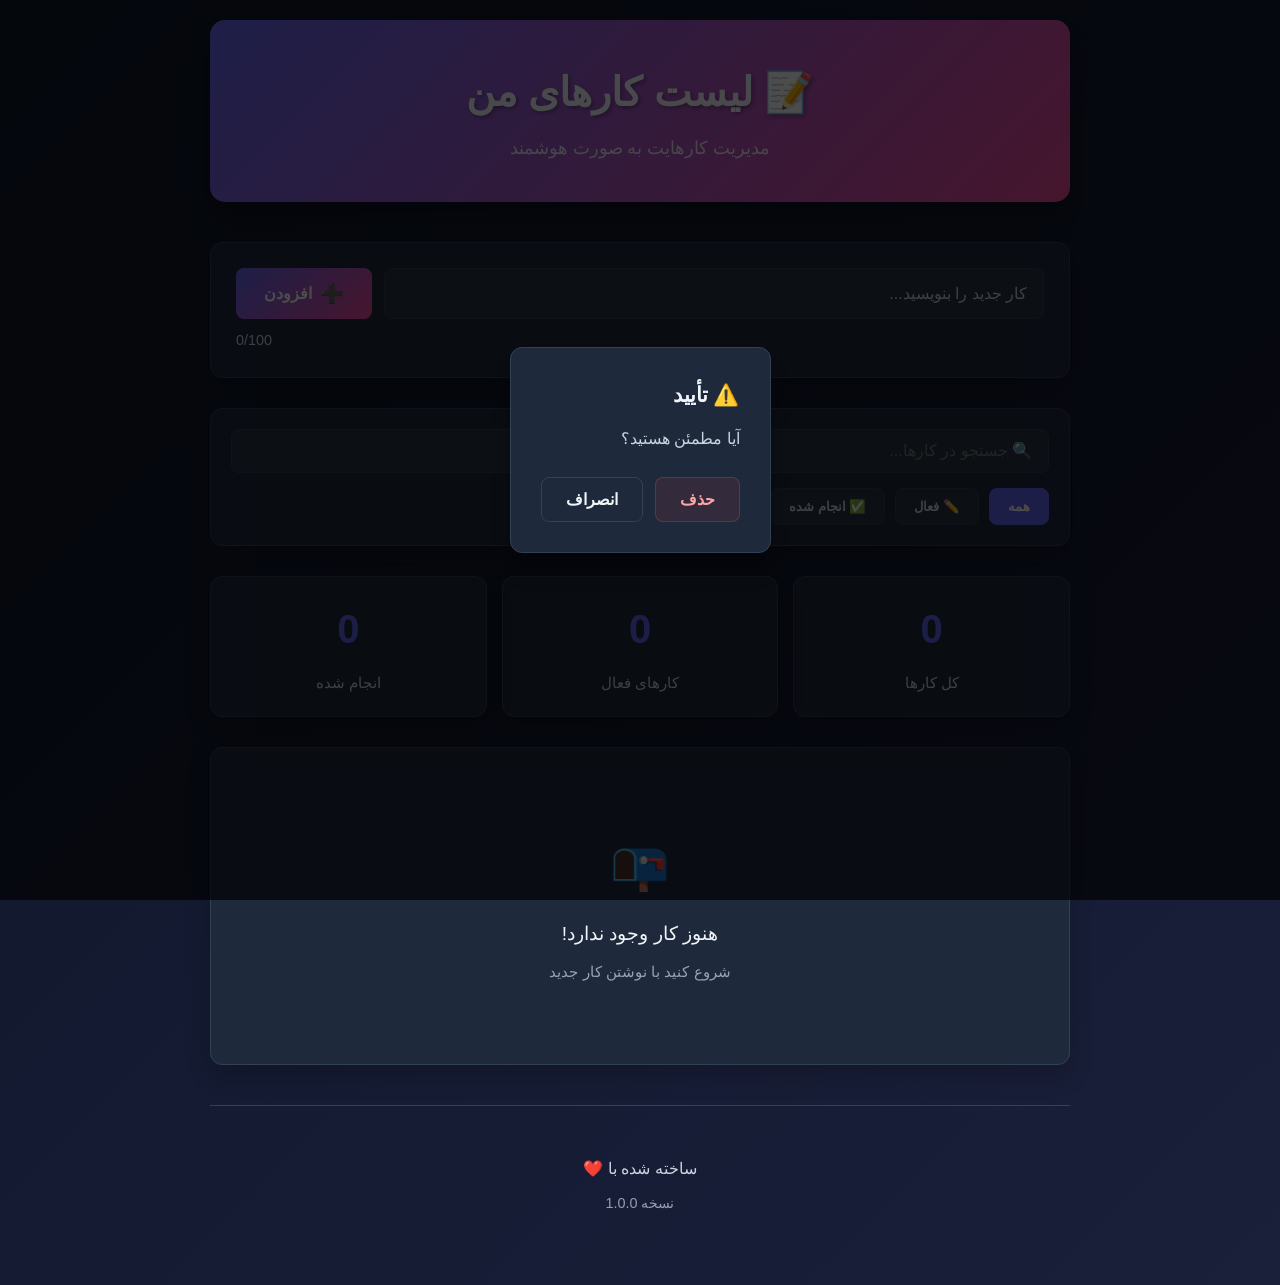
<file: index.html>
<!DOCTYPE html>
<html lang="fa" dir="rtl">
<head>
    <meta charset="UTF-8">
    <meta name="viewport" content="width=device-width, initial-scale=1.0">
    <title>لیست کارها - To-Do List</title>
    <link rel="stylesheet" href="css/style.css">
</head>
<body>
    <div class="container">
        <header class="header">
            <div class="header-content">
                <h1 class="title">📝 لیست کارهای من</h1>
                <p class="subtitle">مدیریت کارهایت به صورت هوشمند</p>
            </div>
        </header>

        <main class="main">
            <!-- بخش ورودی -->
            <section class="input-section">
                <div class="input-container">
                    <input 
                        type="text" 
                        id="taskInput" 
                        class="task-input" 
                        placeholder="کار جدید را بنویسید..."
                        maxlength="100"
                    >
                    <button id="addBtn" class="btn btn-add">
                        <span class="btn-icon">➕</span>
                        <span class="btn-text">افزودن</span>
                    </button>
                </div>
                <div class="input-info">
                    <span id="charCount">0</span>/100
                </div>
            </section>

            <!-- بخش فیلتر و جستجو -->
            <section class="filter-section">
                <div class="filter-container">
                    <input 
                        type="text" 
                        id="searchInput" 
                        class="search-input" 
                        placeholder="🔍 جستجو در کارها..."
                    >
                    <div class="filter-buttons">
                        <button class="filter-btn active" data-filter="all">
                            همه
                        </button>
                        <button class="filter-btn" data-filter="active">
                            ✏️ فعال
                        </button>
                        <button class="filter-btn" data-filter="completed">
                            ✅ انجام شده
                        </button>
                    </div>
                </div>
            </section>

            <!-- آمار کارها -->
            <section class="stats-section">
                <div class="stat-card">
                    <div class="stat-number" id="totalCount">0</div>
                    <div class="stat-label">کل کارها</div>
                </div>
                <div class="stat-card">
                    <div class="stat-number" id="activeCount">0</div>
                    <div class="stat-label">کارهای فعال</div>
                </div>
                <div class="stat-card">
                    <div class="stat-number" id="completedCount">0</div>
                    <div class="stat-label">انجام شده</div>
                </div>
            </section>

            <!-- لیست کارها -->
            <section class="tasks-section">
                <div id="tasksList" class="tasks-list">
                    <div class="empty-state">
                        <p class="empty-icon">📭</p>
                        <p class="empty-text">هنوز کار اضافه نشده!</p>
                        <p class="empty-hint">شروع کنید با نوشتن کار جدید</p>
                    </div>
                </div>
            </section>

            <!-- دکمه‌های اقدام -->
            <section class="actions-section" id="actionsSection" style="display: none;">
                <button id="clearCompletedBtn" class="btn btn-secondary">
                    🗑️ حذف کارهای انجام شده
                </button>
                <button id="clearAllBtn" class="btn btn-danger">
                    ⚠️ پاک کردن همه
                </button>
            </section>
        </main>

        <footer class="footer">
            <p>ساخته شده با ❤️</p>
            <p class="version">نسخه 1.0.0</p>
        </footer>
    </div>

    <!-- Modal برای تأیید حذف -->
    <div id="confirmModal" class="modal" style="display: none;">
        <div class="modal-content">
            <h3 class="modal-title">⚠️ تأیید</h3>
            <p class="modal-message" id="modalMessage">آیا مطمئن هستید؟</p>
            <div class="modal-actions">
                <button id="confirmBtn" class="btn btn-danger">حذف</button>
                <button id="cancelBtn" class="btn btn-secondary">انصراف</button>
            </div>
        </div>
    </div>

    <script src="js/script.js"></script>
</body>
</html>
</file>
<file: css/style.css>
* {
    margin: 0;
    padding: 0;
    box-sizing: border-box;
}

:root {
    --primary-color: #6366f1;
    --secondary-color: #ec4899;
    --success-color: #10b981;
    --danger-color: #ef4444;
    --warning-color: #f59e0b;
    --bg-color: #0f172a;
    --card-bg: #1e293b;
    --text-color: #f1f5f9;
    --text-secondary: #cbd5e1;
    --border-color: #334155;
    --transition: all 0.3s ease;
}

body {
    font-family: 'Segoe UI', Tahoma, Geneva, Verdana, sans-serif;
    background: linear-gradient(135deg, var(--bg-color) 0%, #1a1f3a 100%);
    color: var(--text-color);
    line-height: 1.6;
    min-height: 100vh;
    overflow-x: hidden;
}

.container {
    max-width: 900px;
    margin: 0 auto;
    padding: 20px;
}

/* Header */
.header {
    text-align: center;
    padding: 40px 20px;
    background: linear-gradient(135deg, var(--primary-color), var(--secondary-color));
    border-radius: 15px;
    margin-bottom: 40px;
    box-shadow: 0 20px 25px rgba(0, 0, 0, 0.3);
}

.header-content h1 {
    font-size: 2.5em;
    margin-bottom: 10px;
    text-shadow: 2px 2px 4px rgba(0, 0, 0, 0.3);
}

.header-content p {
    font-size: 1.1em;
    opacity: 0.95;
}

/* Main */
.main {
    display: grid;
    gap: 30px;
}

/* Input Section */
.input-section {
    background: var(--card-bg);
    border: 1px solid var(--border-color);
    border-radius: 12px;
    padding: 25px;
    box-shadow: 0 10px 25px rgba(0, 0, 0, 0.2);
}

.input-container {
    display: flex;
    gap: 12px;
    margin-bottom: 10px;
}

.task-input {
    flex: 1;
    padding: 14px 16px;
    background: rgba(255, 255, 255, 0.05);
    border: 1px solid var(--border-color);
    border-radius: 8px;
    color: var(--text-color);
    font-size: 1em;
    transition: var(--transition);
}

.task-input:focus {
    outline: none;
    border-color: var(--primary-color);
    background: rgba(99, 102, 241, 0.1);
    box-shadow: 0 0 0 3px rgba(99, 102, 241, 0.1);
}

.task-input::placeholder {
    color: var(--text-secondary);
}

/* Buttons */
.btn {
    padding: 12px 24px;
    border: none;
    border-radius: 8px;
    font-size: 1em;
    font-weight: 600;
    cursor: pointer;
    transition: var(--transition);
    display: flex;
    align-items: center;
    justify-content: center;
    gap: 8px;
}

.btn-add {
    background: linear-gradient(135deg, var(--primary-color), var(--secondary-color));
    color: white;
    padding: 14px 28px;
}

.btn-add:hover {
    transform: translateY(-2px);
    box-shadow: 0 10px 25px rgba(99, 102, 241, 0.4);
}

.btn-add:active {
    transform: translateY(0);
}

.btn-secondary {
    background: var(--card-bg);
    color: var(--text-color);
    border: 1px solid var(--border-color);
}

.btn-secondary:hover {
    background: rgba(99, 102, 241, 0.1);
    border-color: var(--primary-color);
}

.btn-danger {
    background: rgba(239, 68, 68, 0.1);
    color: #fca5a5;
    border: 1px solid rgba(239, 68, 68, 0.3);
}

.btn-danger:hover {
    background: rgba(239, 68, 68, 0.2);
    border-color: var(--danger-color);
}

.btn-icon {
    font-size: 1.2em;
}

.input-info {
    text-align: left;
    font-size: 0.9em;
    color: var(--text-secondary);
}

/* Filter Section */
.filter-section {
    background: var(--card-bg);
    border: 1px solid var(--border-color);
    border-radius: 12px;
    padding: 20px;
    box-shadow: 0 10px 25px rgba(0, 0, 0, 0.2);
}

.filter-container {
    display: flex;
    flex-direction: column;
    gap: 15px;
}

.search-input {
    width: 100%;
    padding: 12px 16px;
    background: rgba(255, 255, 255, 0.05);
    border: 1px solid var(--border-color);
    border-radius: 8px;
    color: var(--text-color);
    font-size: 1em;
}

.search-input:focus {
    outline: none;
    border-color: var(--primary-color);
    background: rgba(99, 102, 241, 0.1);
}

.filter-buttons {
    display: flex;
    gap: 10px;
    flex-wrap: wrap;
}

.filter-btn {
    padding: 10px 18px;
    border: 1px solid var(--border-color);
    background: rgba(255, 255, 255, 0.05);
    color: var(--text-secondary);
    border-radius: 8px;
    cursor: pointer;
    transition: var(--transition);
    font-weight: 600;
}

.filter-btn:hover {
    border-color: var(--primary-color);
    color: var(--text-color);
}

.filter-btn.active {
    background: var(--primary-color);
    color: white;
    border-color: var(--primary-color);
}

/* Stats Section */
.stats-section {
    display: grid;
    grid-template-columns: repeat(auto-fit, minmax(150px, 1fr));
    gap: 15px;
}

.stat-card {
    background: var(--card-bg);
    border: 1px solid var(--border-color);
    border-radius: 12px;
    padding: 20px;
    text-align: center;
    box-shadow: 0 10px 25px rgba(0, 0, 0, 0.2);
}

.stat-number {
    font-size: 2.5em;
    font-weight: 700;
    color: var(--primary-color);
    margin-bottom: 10px;
}

.stat-label {
    color: var(--text-secondary);
    font-size: 0.95em;
}

/* Tasks Section */
.tasks-section {
    background: var(--card-bg);
    border: 1px solid var(--border-color);
    border-radius: 12px;
    padding: 20px;
    min-height: 300px;
    box-shadow: 0 10px 25px rgba(0, 0, 0, 0.2);
}

.tasks-list {
    display: grid;
    gap: 12px;
}

.empty-state {
    text-align: center;
    padding: 60px 20px;
    color: var(--text-secondary);
}

.empty-icon {
    font-size: 3em;
    margin-bottom: 15px;
    display: block;
}

.empty-text {
    font-size: 1.2em;
    margin-bottom: 10px;
    color: var(--text-color);
}

.empty-hint {
    font-size: 0.95em;
    opacity: 0.7;
}

/* Task Item */
.task-item {
    display: flex;
    align-items: center;
    gap: 12px;
    padding: 16px;
    background: rgba(99, 102, 241, 0.05);
    border: 1px solid var(--border-color);
    border-radius: 8px;
    transition: var(--transition);
    animation: slideIn 0.3s ease;
}

@keyframes slideIn {
    from {
        opacity: 0;
        transform: translateY(-10px);
    }
    to {
        opacity: 1;
        transform: translateY(0);
    }
}

.task-item:hover {
    background: rgba(99, 102, 241, 0.1);
    border-color: var(--primary-color);
}

.task-item.completed {
    opacity: 0.6;
}

.task-checkbox {
    width: 24px;
    height: 24px;
    cursor: pointer;
    accent-color: var(--success-color);
}

.task-content {
    flex: 1;
    display: flex;
    flex-direction: column;
    gap: 5px;
}

.task-text {
    color: var(--text-color);
    word-break: break-word;
}

.task-item.completed .task-text {
    text-decoration: line-through;
    color: var(--text-secondary);
}

.task-time {
    font-size: 0.85em;
    color: var(--text-secondary);
}

.task-actions {
    display: flex;
    gap: 8px;
}

.task-btn {
    padding: 8px 12px;
    border: none;
    border-radius: 6px;
    cursor: pointer;
    font-size: 0.9em;
    transition: var(--transition);
    background: rgba(99, 102, 241, 0.2);
    color: var(--primary-color);
    border: 1px solid var(--primary-color);
}

.task-btn:hover {
    background: var(--primary-color);
    color: white;
}

.task-btn-delete {
    background: rgba(239, 68, 68, 0.2);
    color: #fca5a5;
    border: 1px solid rgba(239, 68, 68, 0.3);
}

.task-btn-delete:hover {
    background: var(--danger-color);
    color: white;
}

/* Actions Section */
.actions-section {
    display: flex;
    gap: 15px;
    justify-content: center;
    flex-wrap: wrap;
}

/* Modal */
.modal {
    position: fixed;
    top: 0;
    left: 0;
    width: 100%;
    height: 100%;
    background: rgba(0, 0, 0, 0.7);
    display: flex !important;
    align-items: center;
    justify-content: center;
    z-index: 1000;
    animation: fadeIn 0.3s ease;
}

@keyframes fadeIn {
    from {
        opacity: 0;
    }
    to {
        opacity: 1;
    }
}

.modal-content {
    background: var(--card-bg);
    border: 1px solid var(--border-color);
    border-radius: 12px;
    padding: 30px;
    max-width: 400px;
    box-shadow: 0 20px 25px rgba(0, 0, 0, 0.3);
    animation: slideUp 0.3s ease;
}

@keyframes slideUp {
    from {
        opacity: 0;
        transform: translateY(20px);
    }
    to {
        opacity: 1;
        transform: translateY(0);
    }
}

.modal-title {
    font-size: 1.3em;
    margin-bottom: 15px;
    color: var(--text-color);
}

.modal-message {
    color: var(--text-secondary);
    margin-bottom: 25px;
}

.modal-actions {
    display: flex;
    gap: 12px;
}

.modal-actions .btn {
    flex: 1;
}

/* Footer */
.footer {
    text-align: center;
    padding: 40px 20px;
    color: var(--text-secondary);
    border-top: 1px solid var(--border-color);
    margin-top: 40px;
}

.footer p {
    margin: 10px 0;
}

.version {
    font-size: 0.9em;
    opacity: 0.7;
}

/* Responsive */
@media (max-width: 768px) {
    .container {
        padding: 15px;
    }

    .header-content h1 {
        font-size: 1.8em;
    }

    .input-container {
        flex-direction: column;
    }

    .btn-add {
        width: 100%;
    }

    .filter-container {
        flex-direction: column;
    }

    .filter-buttons {
        flex-direction: column;
    }

    .filter-btn {
        width: 100%;
    }

    .stats-section {
        grid-template-columns: 1fr;
    }

    .task-item {
        flex-wrap: wrap;
    }

    .task-actions {
        width: 100%;
        justify-content: flex-start;
    }

    .modal-content {
        margin: 20px;
    }
}

@media (max-width: 480px) {
    .header-content h1 {
        font-size: 1.5em;
    }

    .task-text {
        font-size: 0.95em;
    }

    .actions-section {
        flex-direction: column;
    }

    .actions-section .btn {
        width: 100%;
    }
}
</file>
